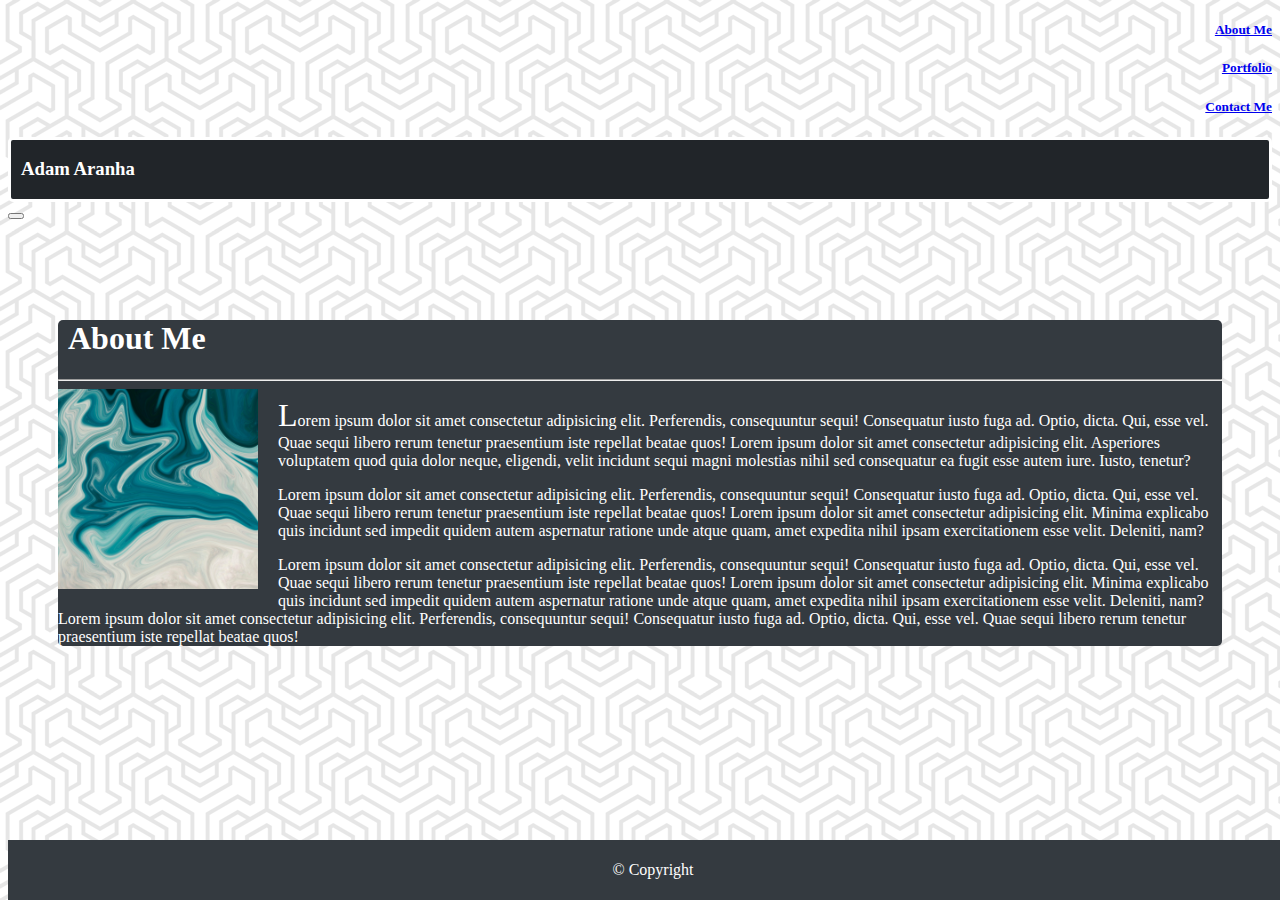
<file: index.html>
<!DOCTYPE html>
<html lang="en">
<head>
    <meta charset="UTF-8">
    <meta name="viewport" content="width=device-width, initial-scale=1.0">
    <title>About Me</title>

    <link href="https://cdn.jsdelivr.net/npm/bootstrap@5.0.0-beta1/dist/css/bootstrap.min.css" rel="stylesheet" integrity="sha384-giJF6kkoqNQ00vy+HMDP7azOuL0xtbfIcaT9wjKHr8RbDVddVHyTfAAsrekwKmP1" crossorigin="anonymous">
    
    <link rel="stylesheet" href="style.css">
    
    <script src="https://cdn.jsdelivr.net/npm/bootstrap@5.0.0-beta1/dist/js/bootstrap.bundle.min.js" integrity="sha384-ygbV9kiqUc6oa4msXn9868pTtWMgiQaeYH7/t7LECLbyPA2x65Kgf80OJFdroafW" crossorigin="anonymous"></script>    
</head>


<body>

    <header>

        <div class="collapse" id="navbarToggleExternalContent">
            <div class="bg-dark p-4">
              <h5 class="text-white h4;" style="text-align: right;"><a href="index.html">About Me</a></h5>
              <h5 class="text-white h4;" style="text-align: right;"><a href="portfolio.html">Portfolio</a></h5>
              <h5 class="text-white h4;" style="text-align: right;"><a href="contact.html">Contact Me</a></h5>
              
            </div>
        </div>
        
            <nav class="navbar navbar-dark bg-dark">
                <div class="container-fluid">
                    <div style="background-color:#212529;border-style:solid; border-color: white;           border-radius: 5px;padding:0px 10px 0px 10px">
                        <h3 style="color:white;"> Adam Aranha</h3>
                    </div>
                    <button class="navbar-toggler" type="button" data-bs-toggle="collapse"          data-bs-target="#navbarToggleExternalContent" aria-controls="navbarToggleExternalContent" aria-expanded="false" aria-label="Toggle navigation">
                    <span class="navbar-toggler-icon"></span>
                    </button>
                </div>
            </nav>

    </header>

    

    <section>
        <div class="row">
            <div class="col-10 col-md-8 col-lg-8" id="about-me">
                <h1>About Me</h1>
                <hr>
                
                <div id="img-container">
                     <img src="bia-andrade-PO8Woh4YBD8-unsplash.jpg" class="rounded" alt="...">
                </div>

                <p id="first">
                    Lorem ipsum dolor sit amet consectetur adipisicing elit. Perferendis, consequuntur sequi! Consequatur iusto fuga ad. Optio, dicta. Qui, esse vel. Quae sequi libero rerum tenetur praesentium iste repellat beatae quos! Lorem ipsum dolor sit amet consectetur adipisicing elit. Asperiores voluptatem quod quia dolor neque, eligendi, velit incidunt sequi magni molestias nihil sed consequatur ea fugit esse autem iure. Iusto, tenetur?
                </p>

                <p>
                    Lorem ipsum dolor sit amet consectetur adipisicing elit. Perferendis, consequuntur sequi! Consequatur iusto fuga ad. Optio, dicta. Qui, esse vel. Quae sequi libero rerum tenetur praesentium iste repellat beatae quos! Lorem ipsum dolor sit amet consectetur adipisicing elit. Minima explicabo quis incidunt sed impedit quidem autem aspernatur ratione unde atque quam, amet expedita nihil ipsam exercitationem esse velit. Deleniti, nam?
                </p>

                <p>
                    Lorem ipsum dolor sit amet consectetur adipisicing elit. Perferendis, consequuntur sequi! Consequatur iusto fuga ad. Optio, dicta. Qui, esse vel. Quae sequi libero rerum tenetur praesentium iste repellat beatae quos! Lorem ipsum dolor sit amet consectetur adipisicing elit. Minima explicabo quis incidunt sed impedit quidem autem aspernatur ratione unde atque quam, amet expedita nihil ipsam exercitationem esse velit. Deleniti, nam?Lorem ipsum dolor sit amet consectetur adipisicing elit. Perferendis, consequuntur sequi! Consequatur iusto fuga ad. Optio, dicta. Qui, esse vel. Quae sequi libero rerum tenetur praesentium iste repellat beatae quos! 
                </p>

            </div>
            
    </section>

    <footer>
        <p>&#169; Copyright<br>
    </footer>
    
</body>
</html>
</file>
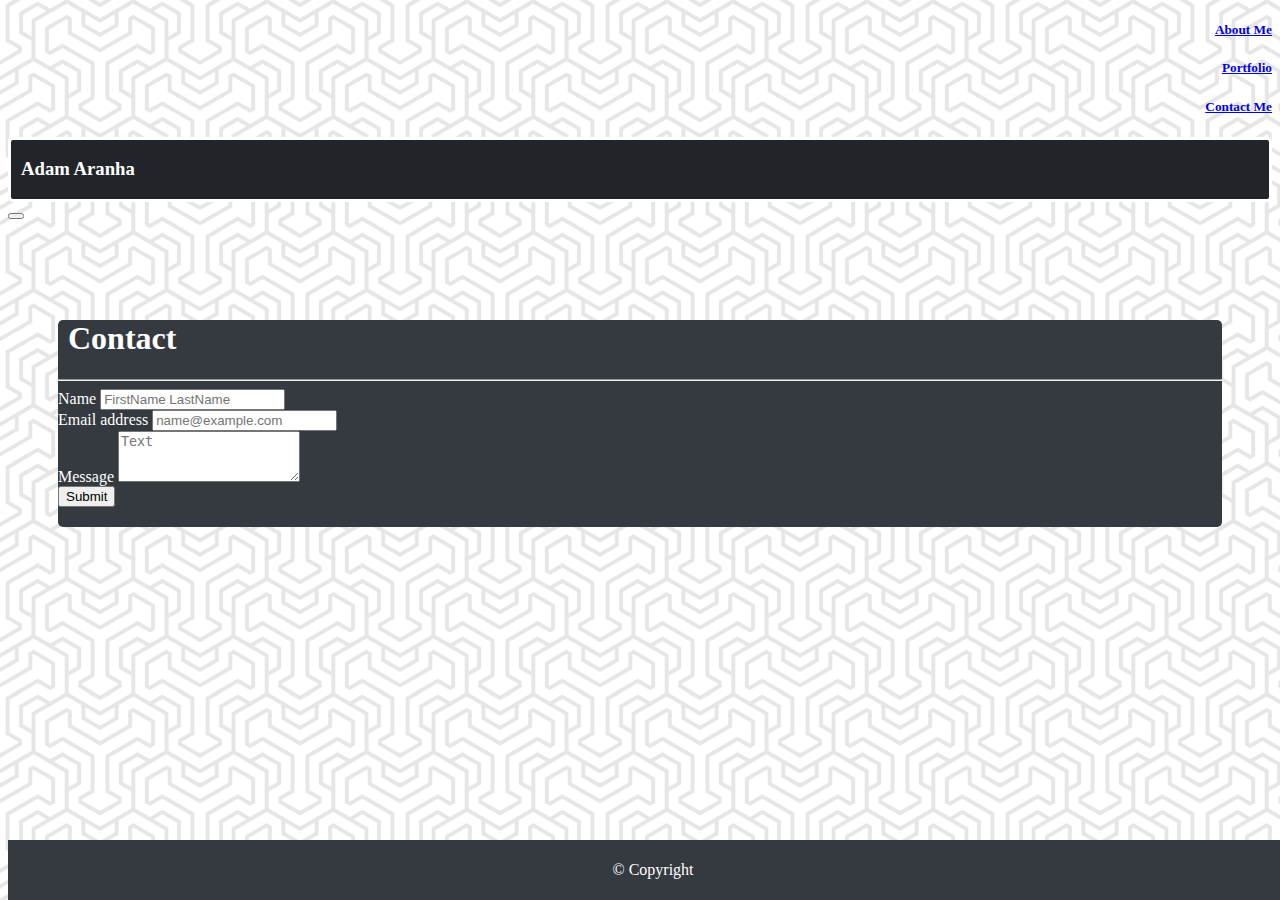
<file: contact.html>
<!DOCTYPE html>
<html lang="en">
<head>
    <meta charset="UTF-8">
    <meta name="viewport" content="width=device-width, initial-scale=1.0">
    <title>Contact Us</title>    
    
    <link href="https://cdn.jsdelivr.net/npm/bootstrap@5.0.0-beta1/dist/css/bootstrap.min.css" rel="stylesheet" integrity="sha384-giJF6kkoqNQ00vy+HMDP7azOuL0xtbfIcaT9wjKHr8RbDVddVHyTfAAsrekwKmP1" crossorigin="anonymous">

    <link rel="stylesheet" href="style.css">
    
    <script src="https://cdn.jsdelivr.net/npm/bootstrap@5.0.0-beta1/dist/js/bootstrap.bundle.min.js" integrity="sha384-ygbV9kiqUc6oa4msXn9868pTtWMgiQaeYH7/t7LECLbyPA2x65Kgf80OJFdroafW" crossorigin="anonymous"></script>   
</head>

<body>
    
    <header>

        <div class="collapse" id="navbarToggleExternalContent">
            <div class="bg-dark p-4">
              <h5 class="text-white h4;" style="text-align: right;"><a href="index.html">About Me</a></h5>
              <h5 class="text-white h4;" style="text-align: right;"><a href="portfolio.html">Portfolio</a></h5>
              <h5 class="text-white h4;" style="text-align: right;"><a href="contact.html">Contact Me</a></h5>
              
            </div>
        </div>
            <nav class="navbar navbar-dark bg-dark">
                <div class="container-fluid">
                    <div style="background-color:#212529;border-style:solid; border-color: white;           border-radius: 5px;padding:0px 10px 0px 10px">
                        <h3 style="color:white;"> Adam Aranha</h3>
                    </div>
                    <button class="navbar-toggler" type="button" data-bs-toggle="collapse"          data-bs-target="#navbarToggleExternalContent" aria-controls="navbarToggleExternalContent" aria-expanded="false" aria-label="Toggle navigation">
                    <span class="navbar-toggler-icon"></span>
                    </button>
                </div>
            </nav>

    </header>

    
    <section style="margin-bottom: 50px;">
        <div class="row">
            <div class="col-10 col-md-6 col-lg-6" id="about-me">
                <h1>Contact</h1>
                <hr>

                <div class="mb-3">
                    <label for="nameFormControlInput1" class="form-label">Name</label>
                    <input type="smae" class="form-control" id="exampleFormControlInput1" placeholder="FirstName LastName">
                </div>

                <div class="mb-3">
                    <label for="exampleFormControlInput1" class="form-label">Email address</label>
                    <input type="email" class="form-control" id="exampleFormControlInput2" placeholder="name@example.com">
                </div>

                <div class="mb-3">
                    <label for="exampleFormControlTextarea1" class="form-label">Message</label>
                    <textarea class="form-control" id="exampleFormControlTextarea1" rows="3" placeholder="Text"></textarea>
                  </div>

                  <button type="button" class="btn btn-light" style="margin-bottom:20px;">Submit</button>
                  <br>
            </div>
        </div>
    </section>

    <footer>
        <p>&#169; Copyright<br>
    </footer>


    
</body>
</html>
</file>
<file: style.css>
body {
    background-image: url("1018.png");
    background-color: teal;
    color: white;
}

.rounded{
    max-width: 100%;
    max-height: 100%;
}

p {
    color: white;
}
#first::first-letter {
    font-size: 200%;
    color: white;
}

footer {
text-align: center;
width: 100%;
padding: 5px;
margin-top: 20px;
background-color: #343a40;
color: white;
position: fixed;
bottom: 0px;
}

#img-container {
    height: 200px;
    width: 200px;
    float: left;
    margin-right: 20px;
    margin-bottom: 15px;
}

#about-me {
    background-color:#343a40;
    border-radius:5px;
    margin: 100px 50px 0px 50px;
}

h1 {
    margin-top: 10px;
    margin-left: 10px;
}
</file>
